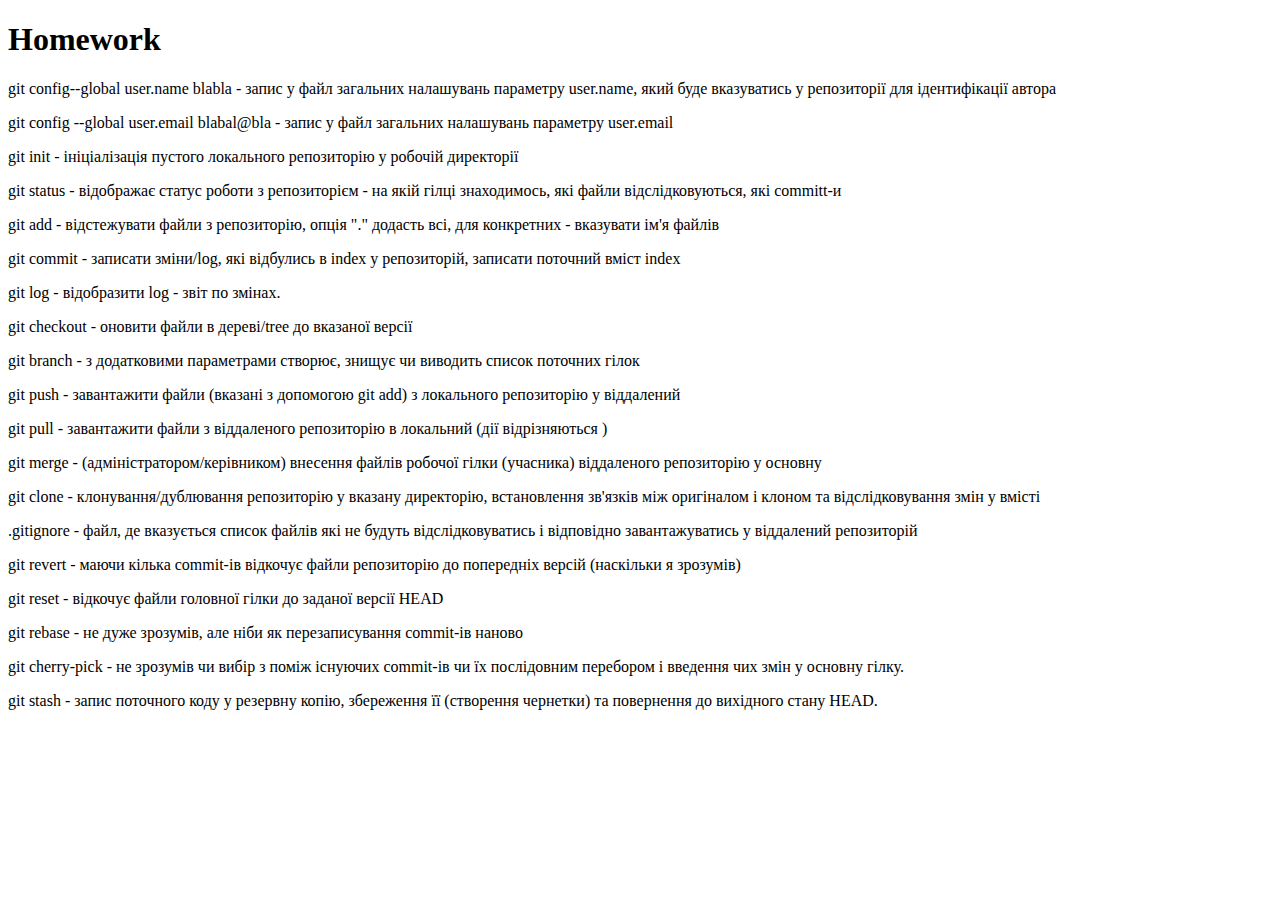
<file: practice1/index.html>
<!DOCTYPE html>
<html lang="en">
    <head>
        <meta charset="utf-8" />
        <meta http-equiv="X-UA-Compatible" content="IE=edge" />
        <meta name="viewport" content="width=device-width, initial-scale=1.0" />
        <title>Document</title>
    </head>
    <body>
    <h1>Homework</h1>
        <p>git config--global user.name blabla - запис у файл загальних налашувань параметру user.name, який буде вказуватись у репозиторії для ідентифікації автора</p>
        <p>git config --global user.email blabal@bla - запис у файл загальних налашувань параметру user.email</p>
        <p>git init - ініціалізація пустого локального репозиторію у робочій директорії</p>
        <p>git status - відображає статус роботи з репозиторієм - на якій гілці знаходимось, які файли відслідковуються, які committ-и</p>
        <p>git add - відстежувати файли з репозиторію, опція "." додасть всі, для конкретних - вказувати ім'я файлів</p>
        <p>git commit - записати зміни/log, які відбулись в index у репозиторій, записати поточний вміст index</p>
        <p>git log - відобразити log - звіт по змінах.</p>
        <p>git checkout - оновити файли в дереві/tree до вказаної версії</p>
        <p>git branch - з додатковими параметрами створює, знищує чи виводить список поточних гілок</p>
        <p>git push - завантажити файли (вказані з допомогою git add) з локального репозиторію у віддалений</p>
        <p>git pull - завантажити файли з віддаленого репозиторію в локальний (дії відрізняються )</p>
        <p>git merge - (адміністратором/керівником) внесення файлів робочої гілки (учасника) віддаленого репозиторію у основну</p>
        <p>git clone - клонування/дублювання репозиторію у вказану директорію, встановлення зв'язків між оригіналом і клоном та відслідковування змін у вмісті</p>
    
    
        <p>.gitignore - файл, де вказується список файлів які не будуть відслідковуватись і відповідно завантажуватись у віддалений репозиторій</p>
    
        <p>git revert - маючи кілька commit-ів відкочує файли репозиторію до попередніх версій (наскільки я зрозумів)</p>
        <p>git reset - відкочує файли головної гілки до заданої версії HEAD</p>
        <p>git rebase - не дуже зрозумів, але ніби як перезаписування commit-ів наново</p>
        <p>git cherry-pick - не зрозумів чи вибір з поміж існуючих commit-ів чи їх послідовним перебором і введення чих змін у основну гілку.</p>
        <p>git stash - запис поточного коду у резервну копію, збереження її (створення чернетки) та повернення до вихідного стану HEAD.</p>
    
    </body>
    </html>
</file>
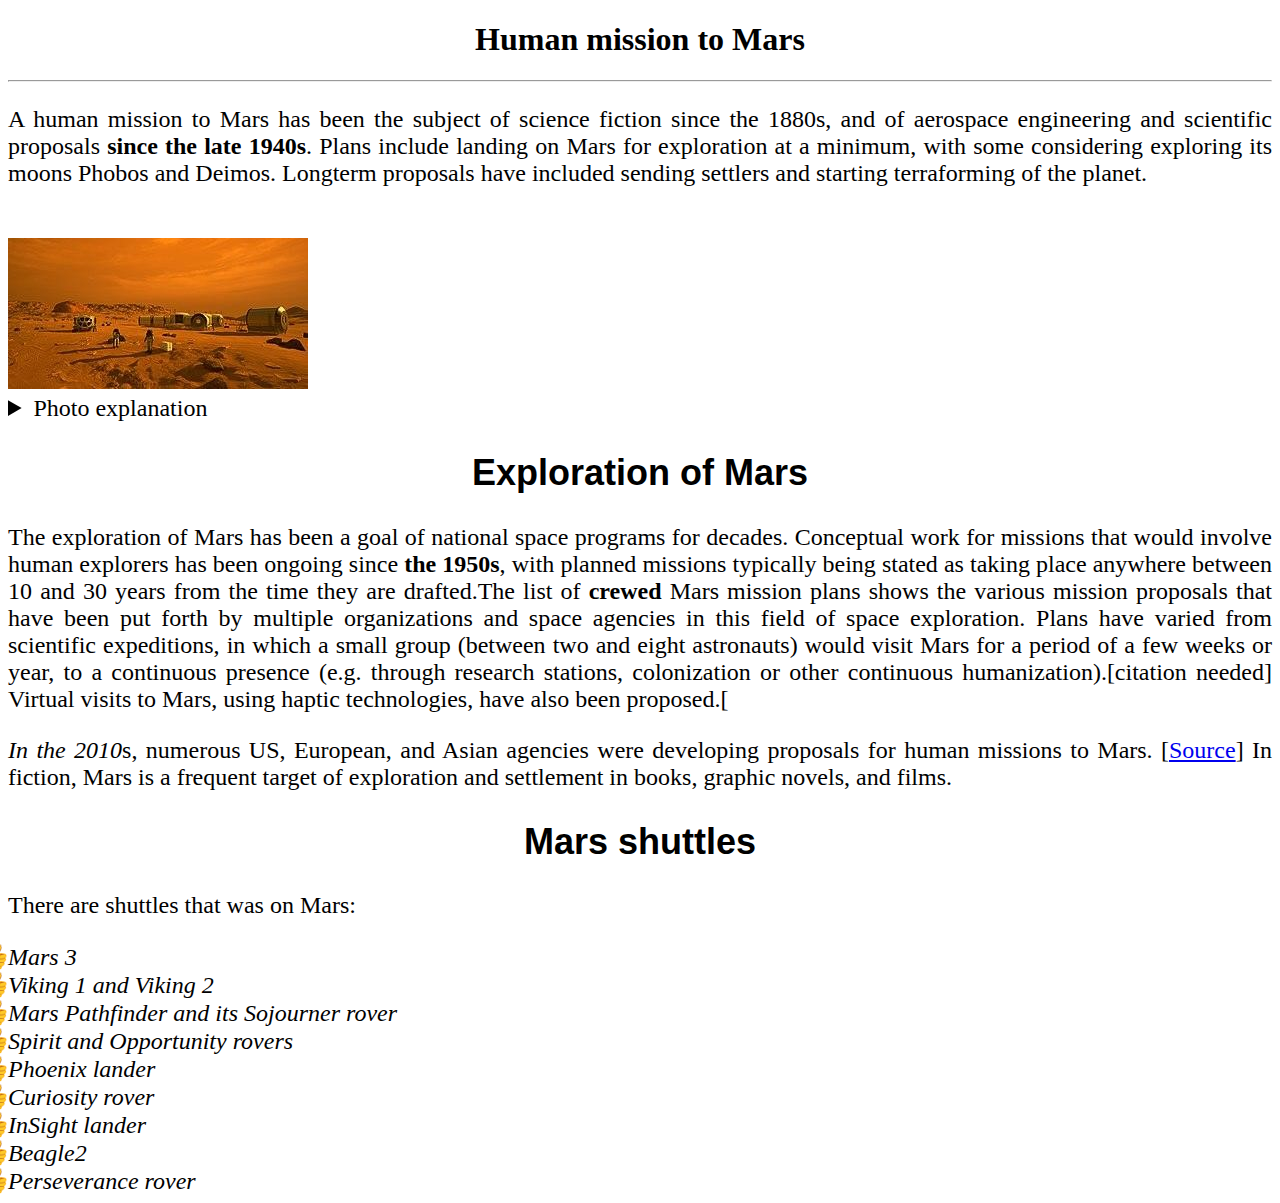
<file: practice2/index.html>
<!DOCTYPE html>
<html lang="en">
<head>
    <meta charset="UTF-8">
    <meta http-equiv="X-UA-Compatible" content="IE=edge">
    <meta name="viewport" content="width=device-width, initial-scale=1.0">
    <title>Homework2</title>
    <link rel="stylesheet" href="./styles/style.css">
</head>
<body>
    <h1>Human mission to Mars</h1>
    <hr>
    <article>
        <p>A human mission to Mars has been the subject of science fiction since the 1880s, and of aerospace engineering and scientific proposals <b>since the late 1940s</b>. Plans include landing on Mars for exploration at a minimum, with some considering exploring its moons Phobos and Deimos. Longterm proposals have included sending settlers and starting terraforming of the planet. </p>
        <br>
        <img class="" src="./images/Mars.jpg" alt="Mars, colonists base, view from the surface">
        <details class="" id=""> 
            <summary>Photo explanation</summary>
            Mars, colonists base, view from the surface, etc.
        </details>
    <h2><b>Exploration of Mars</b></h2>
    <p> The exploration of Mars has been a goal of national space programs for decades. Conceptual work for missions that would involve human explorers has been ongoing since <b>the 1950s</b>, with planned missions typically being stated as taking place anywhere between 10 and 30 years from the time they are drafted.The list of <b>crewed</b> Mars mission plans shows the various mission proposals that have been put forth by multiple organizations and space agencies in this field of space exploration. Plans have varied from scientific expeditions, in which a small group (between two and eight astronauts) would visit Mars for a period of a few weeks or year, to a continuous presence (e.g. through research stations, colonization or other continuous humanization).[citation needed] Virtual visits to Mars, using haptic technologies, have also been proposed.[ </p>
    <p> <i>In the 2010</i>s, numerous US, European, and Asian agencies were developing proposals for human missions to Mars. [<a href="https://en.wikipedia.org/wiki/List_of_crewed_Mars_mission_plans">Source</a>] In fiction, Mars is a frequent target of exploration and settlement in books, graphic novels, and films.</p>
    <h2>Mars shuttles</h2>
    <p>There are shuttles that was on Mars:</p>
    <li>Mars 3</li>
    <li>Viking 1 and Viking 2</li>
    <li>Mars Pathfinder and its Sojourner rover</li>
    <li>Spirit and Opportunity rovers</li>
    <li>Phoenix lander</li>
    <li>Curiosity rover</li>
    <li>InSight lander</li>
    <li>Beagle2</li>
    <li>Perseverance rover</li>
</article>
</body>
</html>
</file>
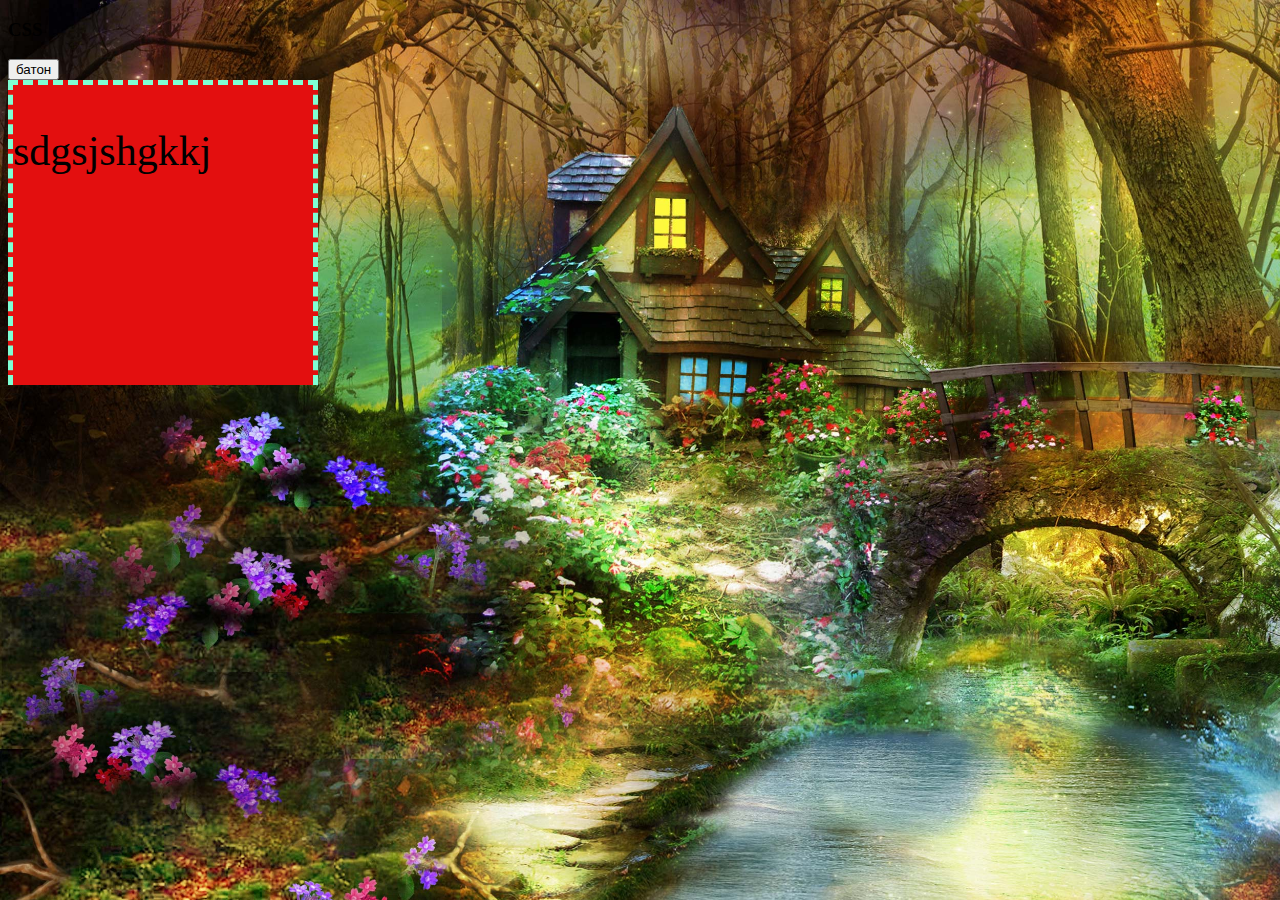
<file: my experiments/experiment1/index.html>
<!DOCTYPE html>
<html lang="en">
<head>
    <meta charset="UTF-8">
    <meta http-equiv="X-UA-Compatible" content="IE=edge">
    <meta name="viewport" content="width=device-width, initial-scale=1.0">
    <title>Homework3</title>
    <link href="https://cdn.jsdelivr.net/npm/bootstrap@5.3.0-alpha1/dist/css/bootstrap.min.css" rel="stylesheet" integrity="sha384-GLhlTQ8iRABdZLl6O3oVMWSktQOp6b7In1Zl3/Jr59b6EGGoI1aFkw7cmDA6j6gD" crossorigin="anonymous">
    <link rel="stylesheet" href="./styles/style.css">
    <!-- <link rel="stylesheet" href="./style.css"> -->
</head>
<body>
    <h3>CSS</h3>
    <button class="btn btn-danger mt-4 ms-4">батон</button>
    <div class="box">
        <p>sdgsjshgkkj</p>
    </div>
    <!-- Javascript -->
    <script src="https://cdn.jsdelivr.net/npm/bootstrap@5.3.0-alpha1/dist/js/bootstrap.bundle.min.js" integrity="sha384-w76AqPfDkMBDXo30jS1Sgez6pr3x5MlQ1ZAGC+nuZB+EYdgRZgiwxhTBTkF7CXvN" crossorigin="anonymous"></script>
</body>
</html>
</file>
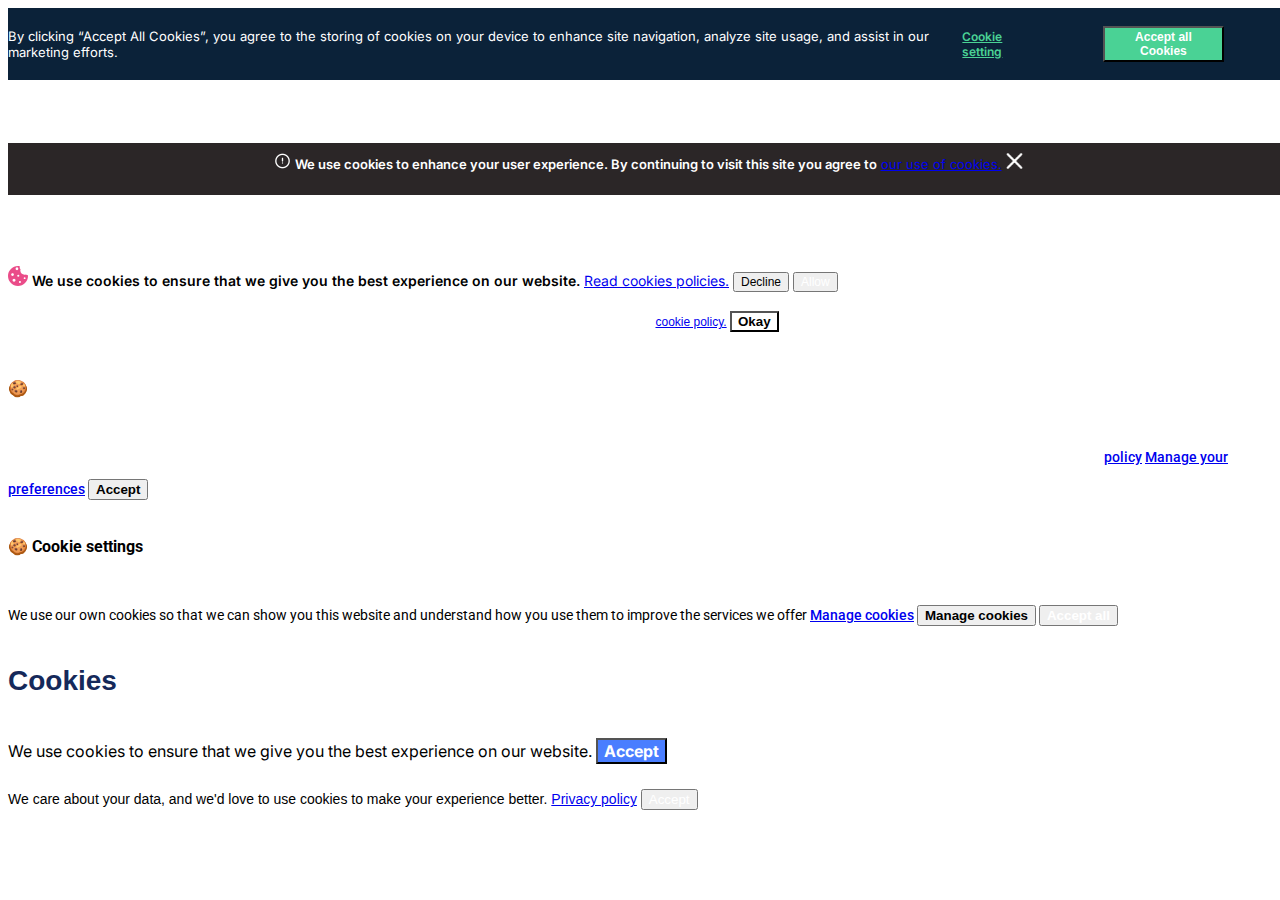
<file: my experiments/experiment2-practice3_css/index.html>
<!DOCTYPE html>
<html lang="en">
<head>
    <meta charset="UTF-8">
    <meta http-equiv="X-UA-Compatible" content="IE=edge">
    <meta name="viewport" content="width=device-width, initial-scale=1.0">
    <title>Homework3-cookie banners</title>
    <link rel="stylesheet" href="./styles/style-all-in-one.css">
    <!-- <link href="https://cdn.jsdelivr.net/npm/bootstrap@5.3.0-alpha1/dist/css/bootstrap.min.css" rel="stylesheet" integrity="sha384-GLhlTQ8iRABdZLl6O3oVMWSktQOp6b7In1Zl3/Jr59b6EGGoI1aFkw7cmDA6j6gD" crossorigin="anonymous"> -->
    <link rel="stylesheet" href="https://fonts.googleapis.com/css?family=Inter">
    <link rel="stylesheet" href="https://fonts.googleapis.com/css?family=Roboto">
    <link href="https://fonts.cdnfonts.com/css/avenir-lt-std" rel="stylesheet">
    <link href="https://fonts.cdnfonts.com/css/sf-pro-display" rel="stylesheet">
    <link href="https://fonts.cdnfonts.com/css/gilroy-bold" rel="stylesheet">
</head>
<body>
    <main>
    <div class="screenwide inter" id="accept_all_or_go_away_1">
        <p class="whitefont px13 weight400">By clicking “Accept All Cookies”, you agree to the storing of cookies on your device to enhance site navigation, analyze site usage, and assist in our marketing efforts.</p>
        <a class="px12" href="http://chrome://settings/cookies">Cookie setting</a>
        <button class="whitefont px12">Accept all Cookies</button>
    </div>

    <div class="screenwide whitefont inter px13 weight400" id="we_are_using_cookies_your_opinion_does_not_matter_2">
        <img src="./images/attention.png" alt="attention">
        <p>We use cookies to enhance your user experience. By continuing to visit this site you agree to </p>
        <a href="./child pages/cookie_policy.html">our use of cookies.</a>
        <!-- <img src="./images/cross.png" alt="close notice">-->
        <input type="image" id="image" alt="close notice" src="./images/cross.png"> <!-- використання зображення як кнопки -->
    </div>

    <div class="white round_corners inter whitebcg weight400" id="allow_decline_3">
        <img src="./images/canvas.svg" alt="canvas">
        <p class="px14">We use cookies to ensure that we give you the best experience on our website.</p>
        <a class="px14" href="./child pages/cookie_policy.html">Read cookies policies.</a>
        <button class="px12 weight500">Decline</button>
        <button class="whitefont px12 weight500">Allow</button>
    </div>

    <div class="white round_corners whitefont avenir-lt-std px12 weight400" id="agree_banner_4">
        <p>App uses cookies to personalize your experience on our website. By continuing to use this site, you agree to our</p>
        <a href="./child pages/cookie_policy.html">cookie policy.</a>
        <button class="whitebcg">Okay</button>
    </div>

    <div class="white small_round_corners roboto whitefont px14 weight500" id="cookie_notice_5">
        <h6 class="px16">🍪 Cookie Notice</h6>
        <p class="weight400">We use cookies to learn how you interact with our content, and show you relevant content and ads based on your browsing history. You can adjust your settings below. Here’s our </p>
        <a href="./child pages/cookie_policy.html">policy</a>
        <a href="chrome://settings/cookies">Manage your preferences</a>
        <button>Accept</button>
    </div>

    <div class="white round_corners roboto whitebcg px14 weight500" id="cookie_settings_6">
        <h6 class="px16">🍪 Cookie settings</h6>
        <p class="weight400">We use our own cookies so that we can show you this website and understand how you use them to improve the services we offer</p>
        <a class="btn btn-primary" href="#" role="button">Manage cookies</a>
        <button>Manage cookies</button> <!-- кнопка чи посилання? для роботи кнопки потрібен JS чи ні? пошукати на -->
        <button class="whitefont">Accept all</button>
    </div>

    <div class="white round_corners inter whitebcg" id="huge_cookies_7">
        <h3>Cookies</h3>
        <p class="inter px16 weight400">We use cookies to ensure that we give you the best experience on our website.</p>
        <button class="whitefont inter px16">Accept</button>
    </div>
    
    <div class="white round_corners sf-pro-display whitebcg px14" id="noname_agree_banner_8">
        <p class="weight400">We care about your data, and we'd love to use cookies to make your experience better.</p>
        <a class="weight500" href="./child pages/cookie_policy.html">Privacy policy</a>
        <button class="whitefont weight500">Accept</button>
    </div>
    </main>
</body>
</html>
</file>
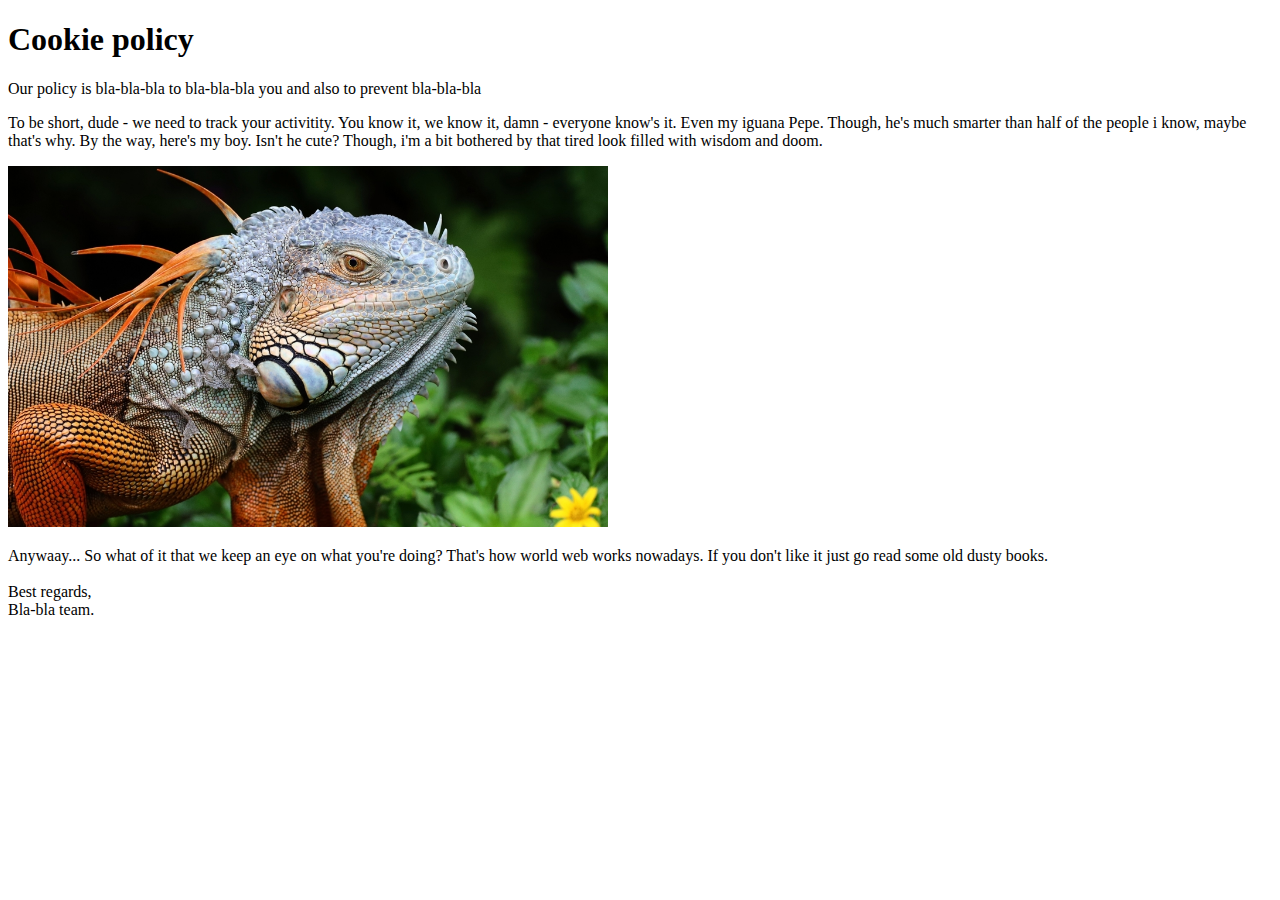
<file: practice3/child pages/cookie_policy.html>
<!DOCTYPE html>
<html lang="en">
<head>
    <meta charset="UTF-8">
    <meta http-equiv="X-UA-Compatible" content="IE=edge">
    <meta name="viewport" content="width=device-width, initial-scale=1.0">
    <link rel="stylesheet" href="./styles/style.css">
    <title>Document</title>
</head>
<body>
    <main>
        <h1>Cookie policy</h1>
        <div>
            <p>Our policy is bla-bla-bla to bla-bla-bla you and also to prevent bla-bla-bla</p>
            <p>To be short, dude - we need to track your activitity. You know it, we know it, damn - everyone know's it. Even my iguana Pepe. Though, he's much smarter than half of the people i know, maybe that's why. By the way, here's my boy. Isn't he cute? Though, i'm a bit bothered by that tired look filled with wisdom and doom.</p>
            <img src="./images/Pepe.png" alt="">
            <p>Anywaay... So what of it that we keep an eye on what you're doing? That's how world web works nowadays. If you don't like it just go read some old dusty books. <br>
                <br>
                Best regards, <br>
                Bla-bla team.
            </p>
        </div>
    </main>
</body>
</html>
</file>
<file: practice2/styles/style.css>
h1 {
    text-align: center;
}

h2 {
font-family: Arial;
text-align: center;
}

li {
    font-style: italic;
    list-style-type: "\1F44D";
}
/* changing marker type */

article {
    font-size: 150%;
    text-align: justify;
    /*align-items: center;*/
    width: fit-content;
    /*margin: 10px 50px 20px;*/    
}

p {
    align-items: stretch;
}
</file>
<file: my experiments/experiment1/styles/style.css>
body {
    background-color: blueviolet;
    background: url(https://img.freepik.com/free-photo/abstract-grunge-decorative-relief-navy-blue-stucco-wall-texture-wide-angle-rough-colored-background_1258-28311.jpg?w=2000);
    background: url(../images/3d_nature_phantasmagoria_fantasy_flowers_forest_trees_flowers_house_bridge_2500x1800.jpg);
    background-size: cover;
}

.box {
    width: 300px;
    height: 300px;
    background-color: rgb(227, 15, 15);
    border: 5px dashed aquamarine;
    border-bottom: none;
    font-size: 42px;
}

p {
    font-size: 1em;
}
</file>
<file: my experiments/experiment2-practice3_css/styles/style-all-in-one.css>
/* working with classes to optimize - failed, !!!need help/recommendations about efficiency!!!*/
.inter {
    font-family: "Inter", sans-serif;
}

.roboto {
    font-family: "Roboto", sans-serif;
}

.avenir-lt-std {
font-family: 'Avenir LT Std', sans-serif;
}

.sf-pro-display {
    font-family: 'SF Pro Display', sans-serif;
}

.whitefont {
    color: white;
}

.whitebcg {
    background-color: white;
}

.px16 {
    font-size: 16px;
}

.px14 {
    font-size: 14px;
}

.px12 {
    font-size: 12px;
}

.px13 {
    font-size: 13px;
}

.weight400 {
    font-weight: 400;
}

.weight500 {
    font-weight: 500;
}
/* end of work with classes */

/*banner_1*/
#accept_all_or_go_away_1 {
    background-color: #0B2239; /* background-color і background поводять себе однаково, чи є різниця?*/
    height: 72px;
    width: 100vw;
    display: flex;
    align-items: center;
    justify-content: center;
    
}

#accept_all_or_go_away_1 > button {
    background: #4AD295;
    height: 36px;
    width: 130px;
    margin: auto 5%;
}

#accept_all_or_go_away_1 > a {
    color: #4AD295;
    display: flex;
}

    /*basic button clicking pattern start*/
    #accept_all_or_go_away_1 > button:active {
        background: #349368;
    }

    #accept_all_or_go_away_1 > button:visited {
        background: #4AD295;
    }

    #accept_all_or_go_away_1 > button:link {
        background: #4AD295;
    }
    /*basic button clicking pattern end*/

/*banner_2*/
#we_are_using_cookies_your_opinion_does_not_matter_2 {
    background-color: #2B2627;
    height: 52px;
    width: 100vw;
    margin: 5% 0;
    text-align: center;
    justify-content: center;
}

#huge_cookies_7 > h3 {
    font-family: 'Gilroy-Heavy', sans-serif;
    font-weight: 900;
    font-size: 28px;
    color: #15295A;
    
}

#huge_cookies_7 > button {
    font-weight: 700;
    background-color: #4A7EFF;
}

/*#cookie_notice_5,cookie_settings_6,huge_cookies_7,noname_agree_banner_8 > p { 
чи можна одночасно звертатись до кількох ідентифікаторів? 
    font-weight: 400;
}*/

#accept_all_or_go_away_1 > a,p,button {
    display: inline-block;
    font-weight: 600;
}
</file>
<file: practice3/child pages/styles/style.css>
img {
    width: 600px;
}

body {
    background: url(https://img.freepik.com/free-photo/white-painted-wall-texture-background_53876-138197.jpg?w=1060&t=st=1672323610~exp=1672324210~hmac=b0c694dec28685f35bbe4f9d27e10f566652d028611bd054b321802cd86ccacd);
    background-size: cover;
}
</file>
